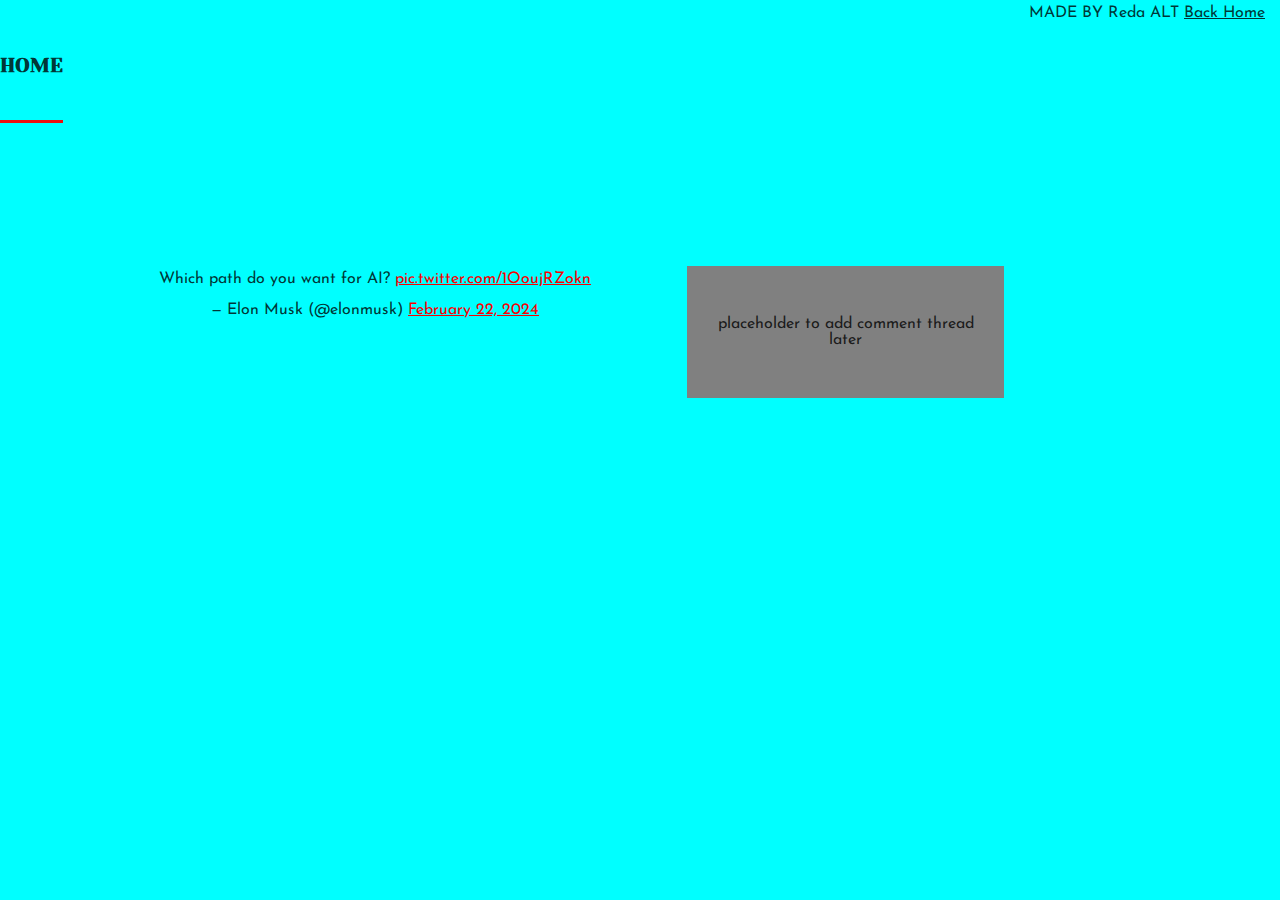
<file: css basic/tweets.html>
<!doctype html>
<html lang>
  <head>
<title>This is an HTML project test for ALX</title>
<link href="base.css" rel="stylesheet">
<link href="styles.css" rel="stylesheet">
    </head> 
<body>
    <header>
        <ul>
            <li><a href="index.html">
                <H4>HOME</H4>
            </a></li>
        </ul>
    </header>
    <main>
        <article>
    <blockquote class="twitter-tweet" data-media-max-width="560"><p lang="en" dir="ltr">Which path do you want for AI? <a href="https://t.co/1OoujRZokn">pic.twitter.com/1OoujRZokn</a></p>&mdash; Elon Musk (@elonmusk) <a href="https://twitter.com/elonmusk/status/1760516729783148583?ref_src=twsrc%5Etfw">February 22, 2024</a></blockquote> <script async src="https://platform.twitter.com/widgets.js" charset="utf-8"></script> 
</article>
<aside>placeholder to add comment thread later</aside>
</main>
<footer>
    MADE BY Reda ALT
    <a href="index.html">
        Back Home
    </a>
</footer>
</body>
    </html>
</file>
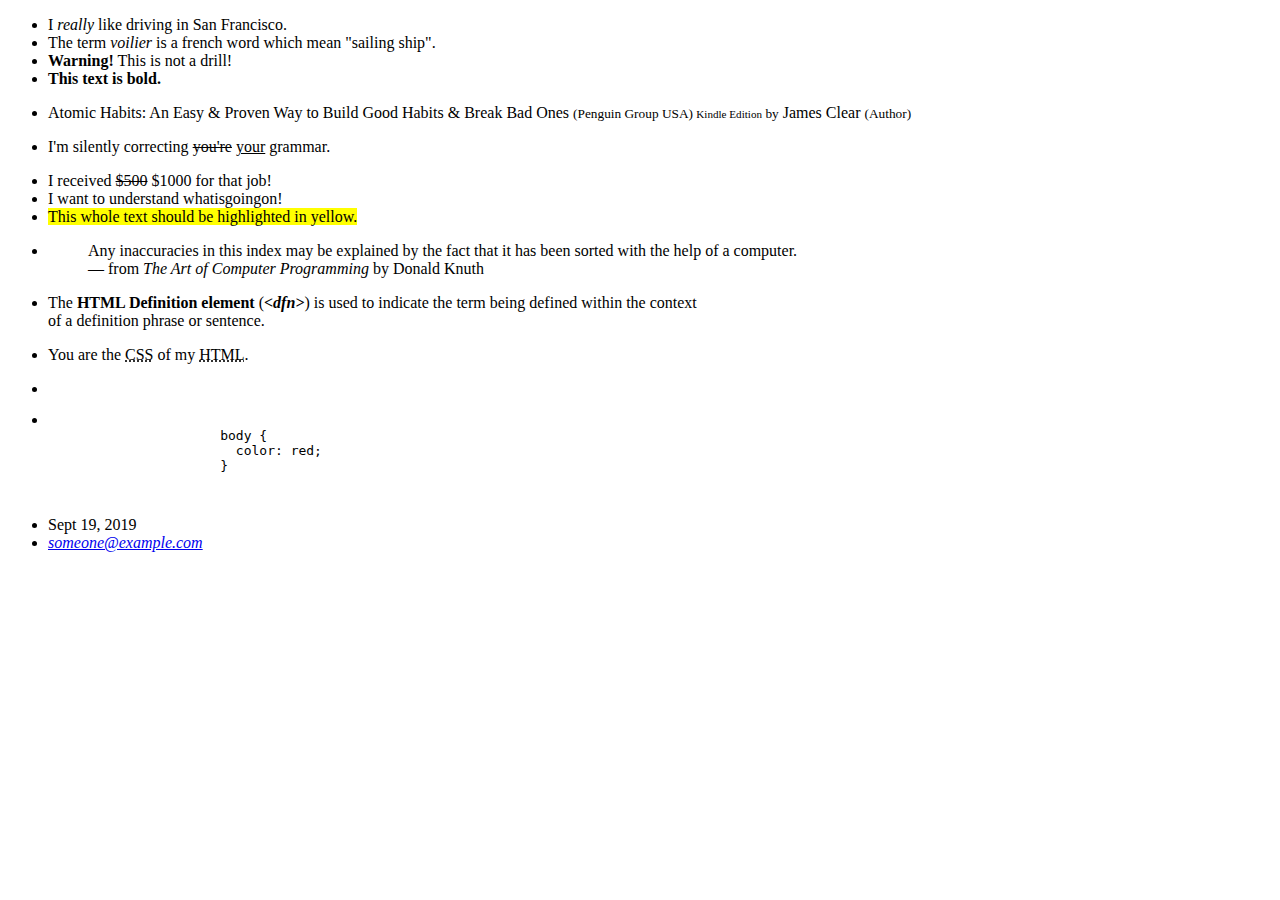
<file: html advanced/testindex copy.html>
<!DOCTYPE html>
<html>
    <head>

    </head>
    <body>
        <header>

        </header>
        <main>
            <ul>
                <li>
                  I <em>really</em> like driving in San Francisco.
                </li>
                <li>
                  The term <i>voilier</i> is a french word which mean "sailing ship".
                </li>
                <li>
                  <strong>Warning!</strong> This is not a drill!
                </li>
                <li>
                  <b>This text is bold.</b>
                </li>
                <li>
                  <p>Atomic Habits: An Easy & Proven Way to Build Good Habits & Break Bad Ones <small>(Penguin Group USA) <small>Kindle Edition</small>
              by</small> James Clear <small>  (Author)</small></p>
                </li>
                <li>
                  <p>I'm silently correcting <del>you're</del> <ins>your</ins> grammar.</p>
                </li>
                <li>
                  I received <s>$500</s> $1000 for that job!
                </li>
                <li>
                  I want to understand <wbr>what</wbr><wbr>is</wbr><wbr>going</wbr><wbr>on</wbr>!
                </li>
                <li>
                  <mark>This whole text should be highlighted in yellow.</mark>
                </li>
                <li>
                  <blockquote>
                  Any inaccuracies in this index may be explained by the fact that it has been sorted with the help of a computer.<br>
                  — from <cite>The Art of Computer Programming</cite> by Donald Knuth
                  </blockquote>
                </li>
                <li>
                  <p>The <strong>HTML Definition element</strong>
                  (<strong><dfn>&lt;dfn&gt;</dfn></strong>) is
                  used to indicate the term being defined within the context<br/> of a
                  definition phrase or sentence.</p>
                </li>
                <li>
                  <p>You are the <abbr title="Cascading Style Sheets">CSS</abbr> of my <abbr title="HyperText Markup Language">HTML</abbr>.</p>
                </li>
                <li>
                  <code></code>
                </li>
                <li>
                  <pre>
                    <code>
                      body {
                        color: red;
                      }
                    </code>
                  </pre>
                </li>
                <li>
                  <time datetime="2019-09-19">Sept 19, 2019</time>
                </li>
                <li>
                  <address>
                    <a href="mailto:someone@example.com">someone@example.com</a>
                  </address>
                </li>
              </ul>
        </main>
    </body>
</html>
</file>
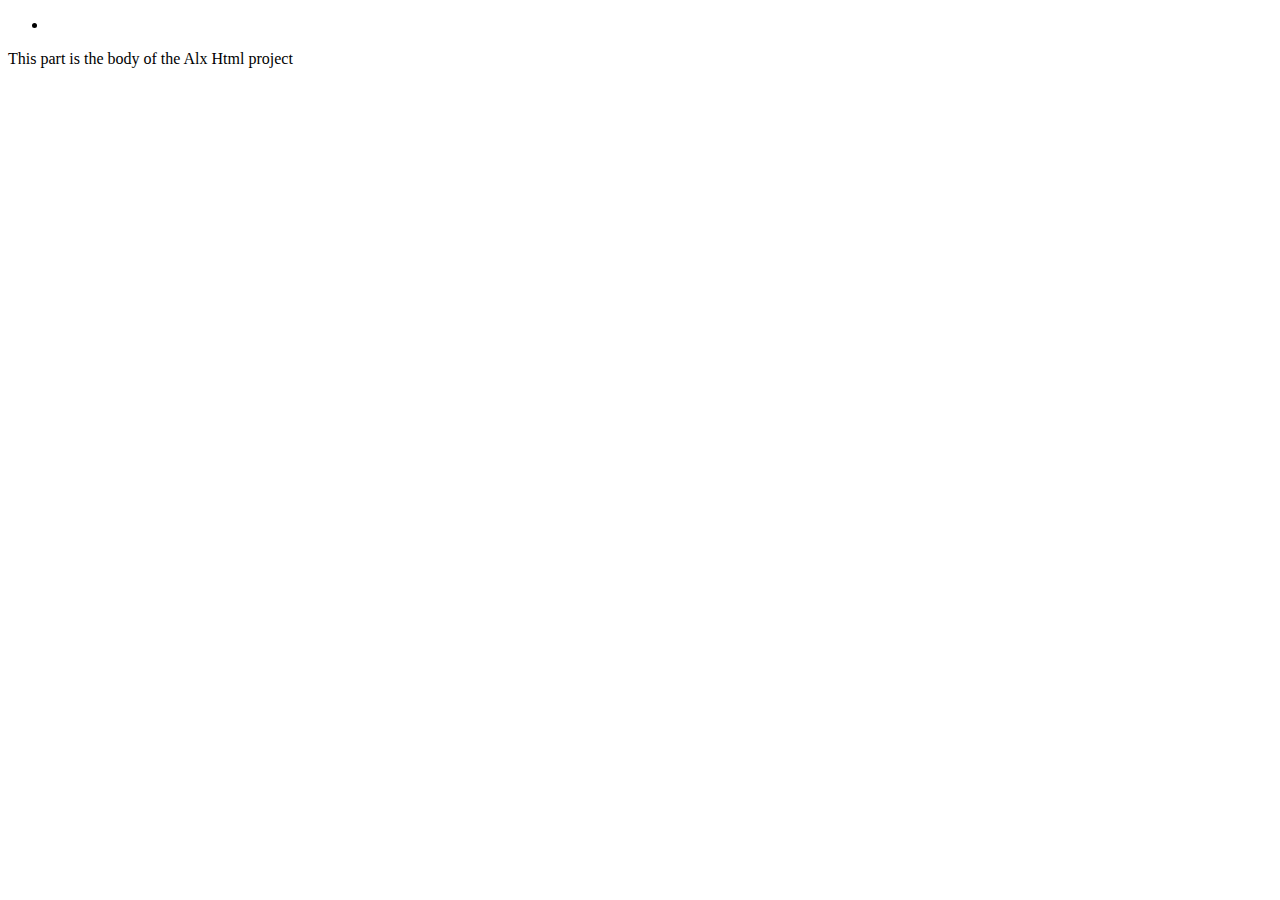
<file: html_basic/base_index.html>
<!doctype html>
<html lang>
    <head>
<title>This is an HTML project test for ALX</title>
    </head>
<body>
    <header>
        <ul>
            <li></li>
        </ul>
    </header>
    <main>
        This part is the body of the Alx Html project 
    </main>
    <footer></footer>

</body>
    </html>
</file>
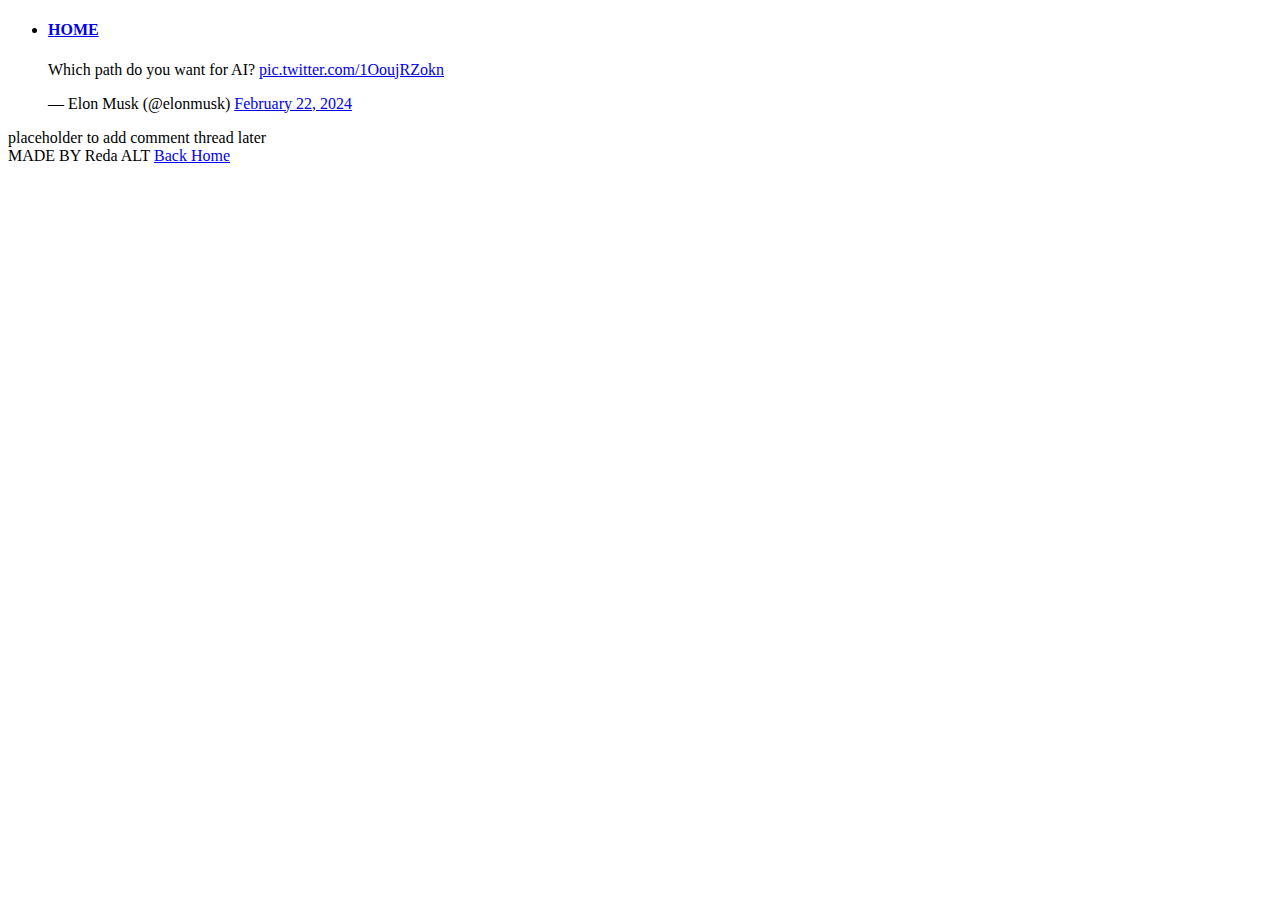
<file: html_basic/tweets.html>
<!doctype html>
<html lang>
   
<title>This is an HTML project test for ALX</title>
    </head> 
<body>
    <header>
        <ul>
            <li><a href="index.html">
                <H4>HOME</H4>
            </a></li>
        </ul>
    </header>
    <main>
        <article>
    <blockquote class="twitter-tweet" data-media-max-width="560"><p lang="en" dir="ltr">Which path do you want for AI? <a href="https://t.co/1OoujRZokn">pic.twitter.com/1OoujRZokn</a></p>&mdash; Elon Musk (@elonmusk) <a href="https://twitter.com/elonmusk/status/1760516729783148583?ref_src=twsrc%5Etfw">February 22, 2024</a></blockquote> <script async src="https://platform.twitter.com/widgets.js" charset="utf-8"></script> 
</article>
<aside>placeholder to add comment thread later</aside>
</main>
<footer>
    MADE BY Reda ALT
    <a href="index.html">
        Back Home
    </a>
</footer>
</body>
    </html>
</file>
<file: css basic/base.css>
/* Importing webfonts */
/* (If you're learning CSS, you should disregard that) */

@import url(https://fonts.googleapis.com/css?family=Yeseva+One);
@import url(https://fonts.googleapis.com/css?family=Josefin+Sans:400,700,700italic,400italic);


/* CSS reset rules */

html, body {
	height: 100%;
	min-height: 100%;
	width:100%;
}
html, body, div, span, applet, object, iframe,
h1, h2, h3, h4, h5, h6, p, blockquote, pre,
a, abbr, acronym, address, big, cite, code,
del, dfn, img, ins, kbd, q, s, samp,
small, strike, sub, sup, tt, var,
b, u, i, center,
dl, dt, dd,
fieldset, form, label, legend,
table, caption, tbody, tfoot, thead, tr, th, td,
article, aside, canvas, details, embed, 
figure, figcaption, footer, header, hgroup, 
menu, nav, output, ruby, section, summary,
time, mark, audio, video {
	margin: 0;
	padding: 0;
	border: 0;
	font-size: 100%;
	font: inherit;
	vertical-align: baseline;
}
/* HTML5 display-role reset for older browsers */
article, aside, details, figcaption, figure, 
footer, header, hgroup, menu, nav, section {
	display: block;
}
body {
	line-height: 1;
}
blockquote, q {
	quotes: none;
}
blockquote:before, blockquote:after,
q:before, q:after {
	content: '';
	content: none;
}
table {
	border-collapse: collapse;
	border-spacing: 0;
}


/* Fonts and colors */

body {
	font-family: 'Josefin Sans', serif;
	color: rgba(0, 0, 0, 0.8);
}
h1, h2, h3, h4, h5, h6, header {
	font-family: 'Yeseva One', sans-serif;
}
article {
	border-top: 20%;
	border-left: 3px;
	margin-left: 10px;
}
header {
	border-bottom: 3px solid rgb(236, 14, 14);
	padding: 10px;
	transition: border-bottom-color 1s ease;
	justify-content: space-between;
	border-top: 10px;
}
header a {
	color: rgba(0, 0, 0, 0.8);
}
aside {
	background: gray;
	
}
aside p {
	border: 1px solid #bbb;
	background: #ddd;
	color: black;
}
footer a {
	color: rgba(0, 0, 0, 0.8);
}
a {
	color: #F80002;
}


/* Positioning and margins */

@media (min-width: 1100px) {
	body {
		width: auto;
		margin: 0 auto;
		margin-left:0;
	}
}

article {
	padding: 15px 15px;
	
}
article > *:first-child {
	margin-top: 0;
}
aside {
	padding: 50px 15px;
}
header .right {
	float: right;
	margin: 0 10px 15px;
}


/* Header */
header {
	padding: 20px 0;
	height: 80px;
}
header ul {
	display: flex;
	list-style: none;
	margin: 0;
	padding: 0;
	justify-content:flex-start;
}
header li {
	display: inline;
	vertical-align:middle;
}
header li:first-child {
	margin: 0;
}
header li a {
	margin: 0 10px;
}
header li.logo {
	font-size: 36px;
}
header a {
	text-decoration: none;
}


/* Aside */

aside p {
	border-radius: 10px;
	padding: 20px 20px;
}


/* Footer */

footer {
	padding: 5px 15px;
	height: 80px;
}


/* Text styles and margins */

p {
	margin-bottom: 15px;
}
h1 {
	font-size: 36px;
	margin: 40px 0 20px;
}
h2 {
	font-size: 32px;
	margin: 30px 0 15px;
}
h3 {
	font-size: 28px;
	margin: 25px 0 10px;
}
h4 {
	font-size: 20px;
	font-weight: bold;
	margin: 20px 0 10px;
}
h5 {
	font-size: 18px;
	font-weight: bold;
	margin: 15px 0 10px;
}
h6 {
	font-weight: bold;
	margin: 5px 0;
}

@media (max-width: 800px) {
  body.works_on_smartphone {
  	display: block;
  }
  body.works_on_smartphone main {
  	display: block;
	width: inherit;
  }
  header .right {
  	float: none;
  }
}
</file>
<file: css basic/styles.css>
body{
    display: flex;
    flex: auto;
    background-color: aqua;
    
}
main
{
    display: flex;
    flex: auto;
    padding-top: 20%;
    text-align: center;
    align-content: justify;   
}

main article

{
   flex:2;
   overflow-y: auto;
   border-left: 0;
   width: 100%;
}
main aside

{
    flex: 1;
    overflow-y: auto;
    width: 100%;
    margin: 10px;
    height:fit-content;
}
 
.main-header
{
    display:flex;
    background-color: red;
    text-align: center;
    justify-content: center;
    align-items: center;
    margin-top: 0;
}
</file>
